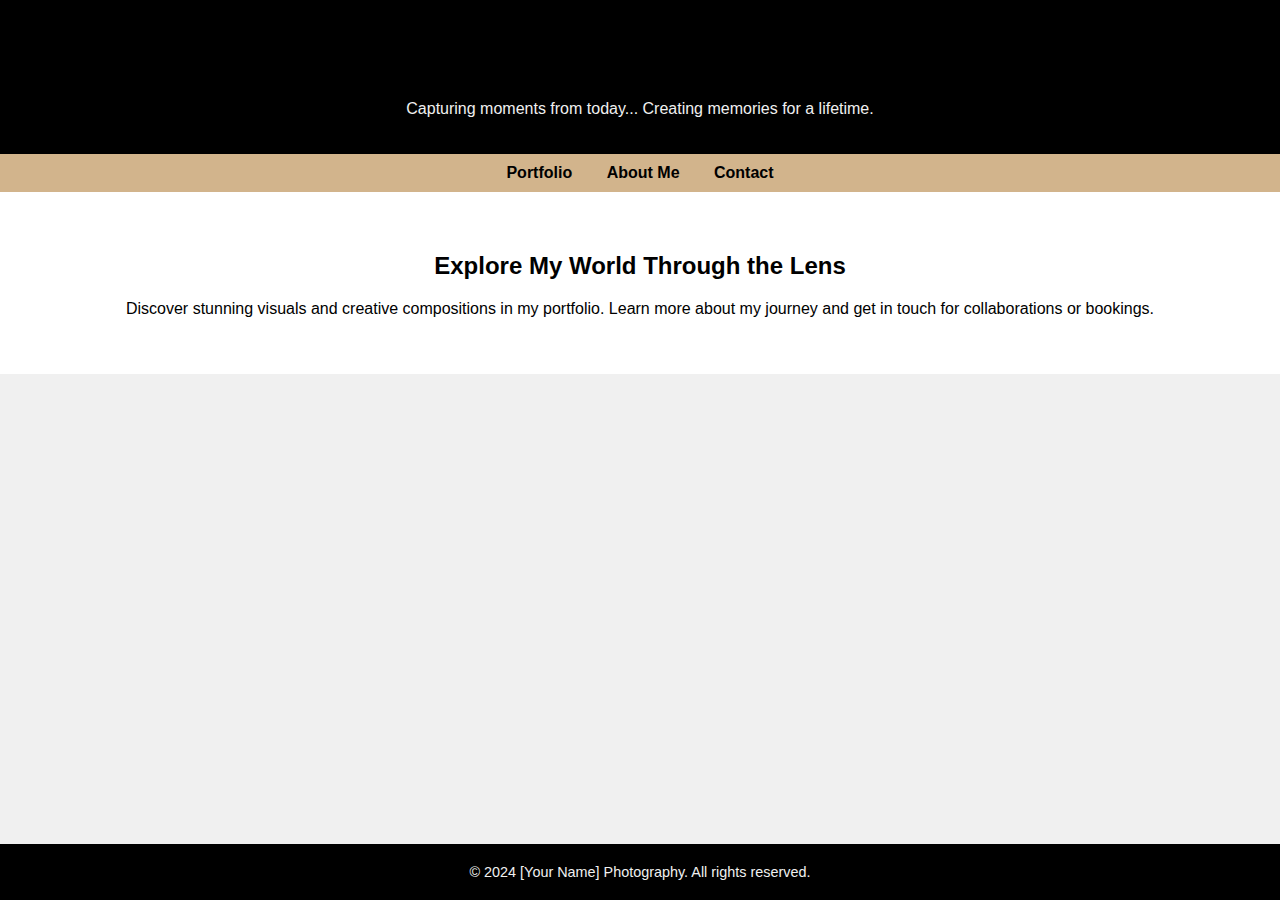
<file: index.html>
<!DOCTYPE html>
<html lang="en">
<head>
    <meta charset="UTF-8">
    <title>Photography by [Your Name]</title>
    <style>
        body { font-family: Arial, sans-serif; margin: 0; padding: 0; background-color: #f4f4f4; }
        header { background-color: #333; color: white; padding: 20px 0; text-align: center; }
        nav { background-color: #444; padding: 10px 0; text-align: center; }
        nav a { color: white; margin: 0 15px; text-decoration: none; font-weight: bold; }
        nav a:hover { text-decoration: underline; }
        main { padding: 40px; text-align: center; }
        footer { background-color: #333; color: white; text-align: center; padding: 15px 0; position: fixed; bottom: 0; width: 100%; }
    </style>

<link rel="stylesheet" href="style.css">

</head>
<body>
    <header>
        <h1>Welcome to My Photography</h1>
        <p>Capturing moments from today... Creating memories for a lifetime.</p>
    </header>
    <nav>
        <a href="portfolio.html">Portfolio</a>
        <a href="about.html">About Me</a>
        <a href="contact.html">Contact</a>
    </nav>
    <main>
        <h2>Explore My World Through the Lens</h2>
        <p>Discover stunning visuals and creative compositions in my portfolio. Learn more about my journey and get in touch for collaborations or bookings.</p>
    </main>
    <footer>
        &copy; 2024 [Your Name] Photography. All rights reserved.
    </footer>
</body>
</html>
</file>
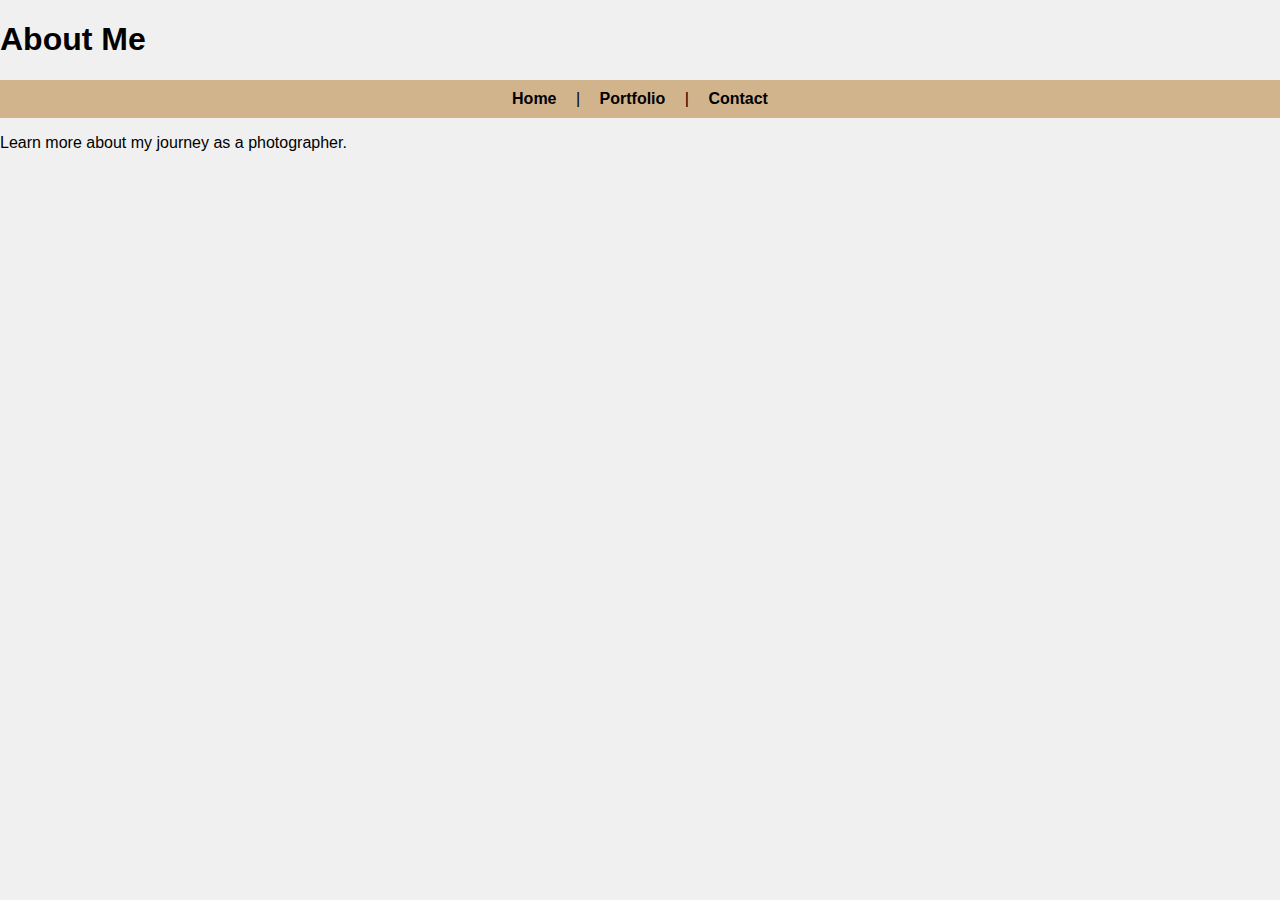
<file: about.html>
<!DOCTYPE html>
<html>
<head>
    <title>About Me</title>

<link rel="stylesheet" href="style.css">

</head>
<body>
    <h1>About Me</h1>
    <nav>
        <a href="index.html">Home</a> |
        <a href="portfolio.html">Portfolio</a> |
        <a href="contact.html">Contact</a>
    </nav>
    <p>Learn more about my journey as a photographer.</p>
</body>
</html>
</file>
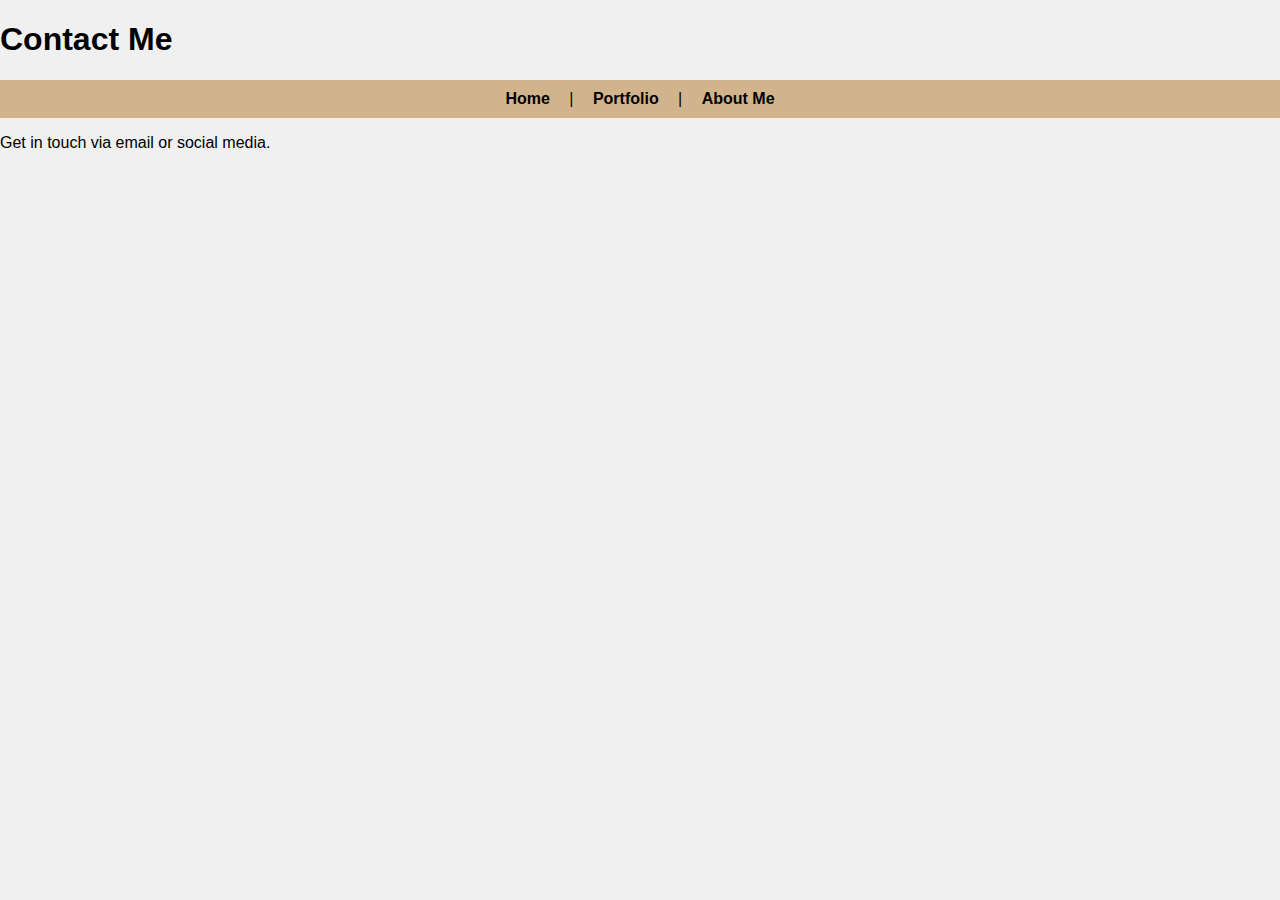
<file: contact.html>
<!DOCTYPE html>
<html>
<head>

<link rel="stylesheet" href="style.css">

    <title>Contact</title>
</head>
<body>
    <h1>Contact Me</h1>
    <nav>
        <a href="index.html">Home</a> |
        <a href="portfolio.html">Portfolio</a> |
        <a href="about.html">About Me</a>
    </nav>
    <p>Get in touch via email or social media.</p>
</body>
</html>
</file>
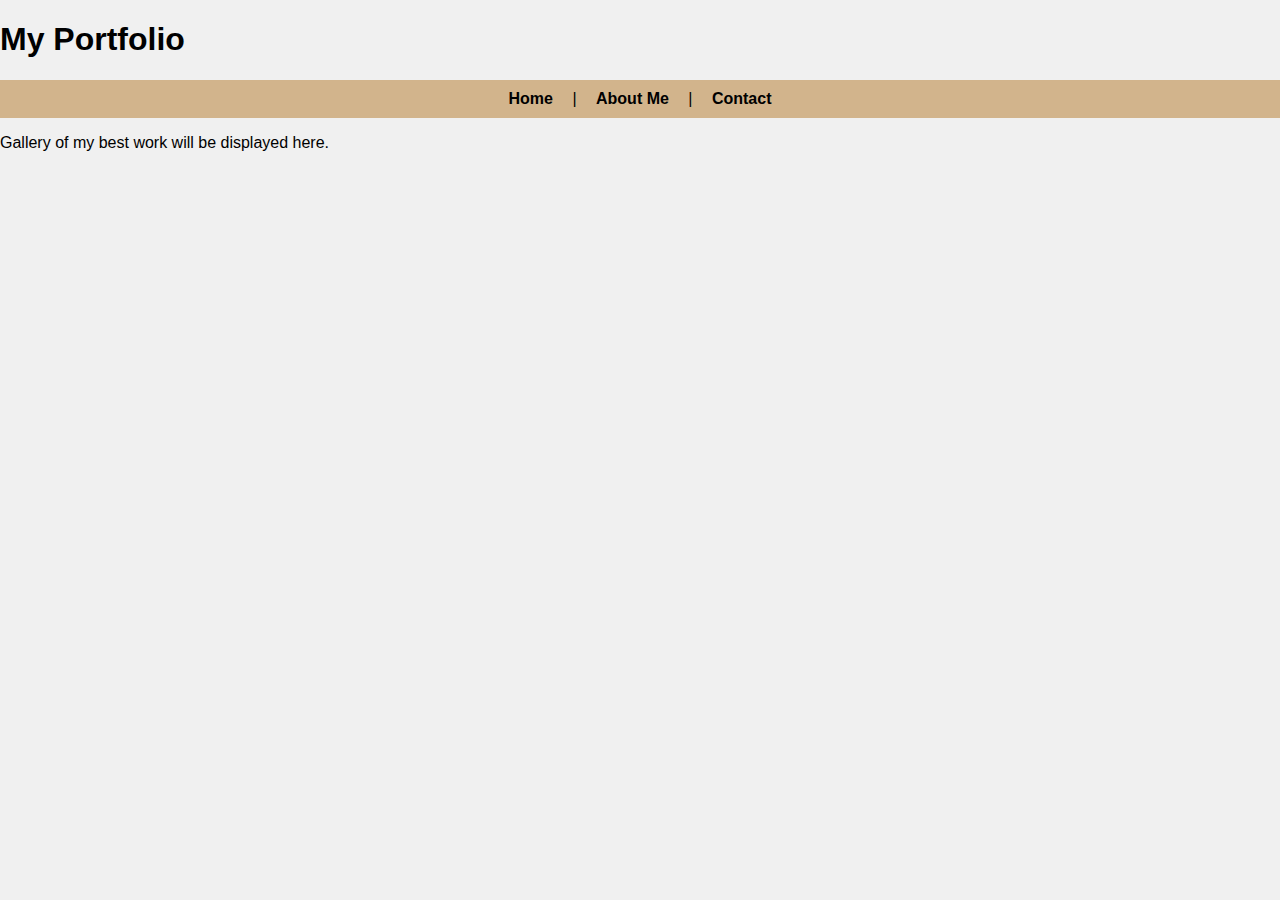
<file: portfolio.html>
<!DOCTYPE html>
<html>
<head>
    <title>Portfolio</title>

<link rel="stylesheet" href="style.css">

</head>
<body>
    <h1>My Portfolio</h1>
    <nav>
        <a href="index.html">Home</a> |
        <a href="about.html">About Me</a> |
        <a href="contact.html">Contact</a>
    </nav>
    <p>Gallery of my best work will be displayed here.</p>
</body>
</html>
</file>
<file: style.css>
body {
    font-family: 'Segoe UI', Tahoma, Geneva, Verdana, sans-serif;
    background-color: #f0f0f0; /* light grey */
    color: #000; /* black */
    margin: 0;
    padding: 0;
}

header, footer {
    background-color: #000; /* black */
    color: #f0f0f0; /* light grey text */
    text-align: center;
    padding: 20px 0;
}

nav {
    background-color: #d2b48c; /* tan */
    text-align: center;
    padding: 10px 0;
}

nav a {
    color: #000;
    margin: 0 15px;
    text-decoration: none;
    font-weight: bold;
}

nav a:hover {
    color: #c00; /* red for hover effect */
}

main {
    padding: 40px;
    background-color: #fff;
}

h1, h2, h3 {
    color: #000;
}

strong, b {
    color: #c00; /* red for bold emphasis */
}

footer {
    font-size: 0.9em;
}
</file>
